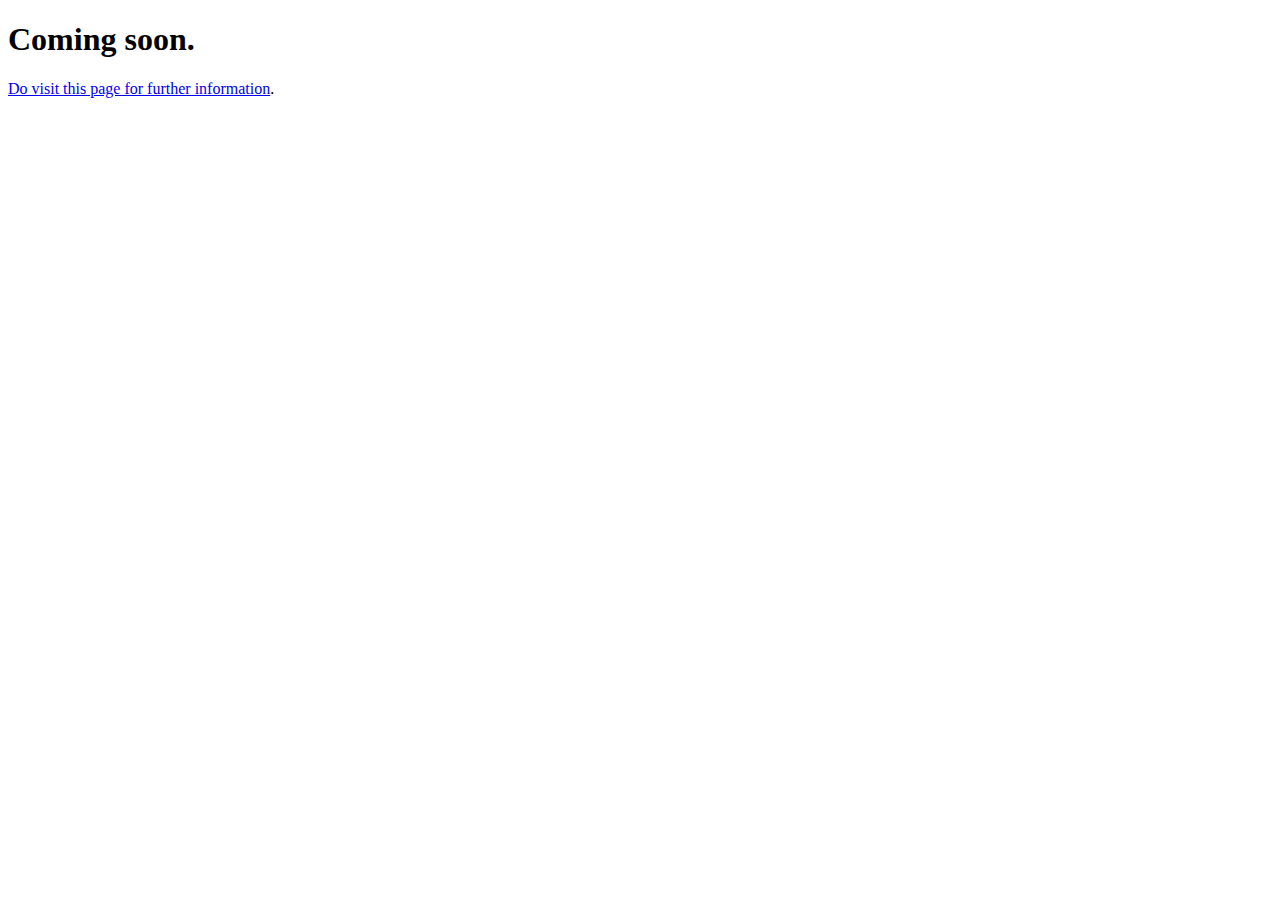
<file: docs/index.html>
<!DOCTYPE html>
<html lang="en">
<head>
  <meta charset="UTF-8">
  <meta name="viewport"
    content="width=device-width, initial-scale=1, maximum-scale=1, minimum-scale=1, user-scalable=no, viewport-fit=cover">
  <meta name="apple-mobile-web-app-capable" 
    content="yes">
  <meta name="apple-mobile-web-app-status-bar-style" 
    content="black-translucent">
  <meta name="theme-color" 
    content="#2196f3">
  <meta http-equiv="Content-Security-Policy" 
    content="default-src * 'self' 'unsafe-inline' 'unsafe-eval' data: gap:">
  <title>Al-Saadah</title>
  <link rel="icon" 
    href="img/f7-icon.png">
  <script data-ad-client="ca-pub-9359788326480824" async src="https://pagead2.googlesyndication.com/pagead/js/adsbygoogle.js"></script>
</head>
<body>
  <div id="app">
   <h1>Coming soon.</h1>
   <p><a href="https://g.page/alsaadah-store/">Do visit this page for further information</a>.</p>
  </div>    
</body>
</html>
</file>
